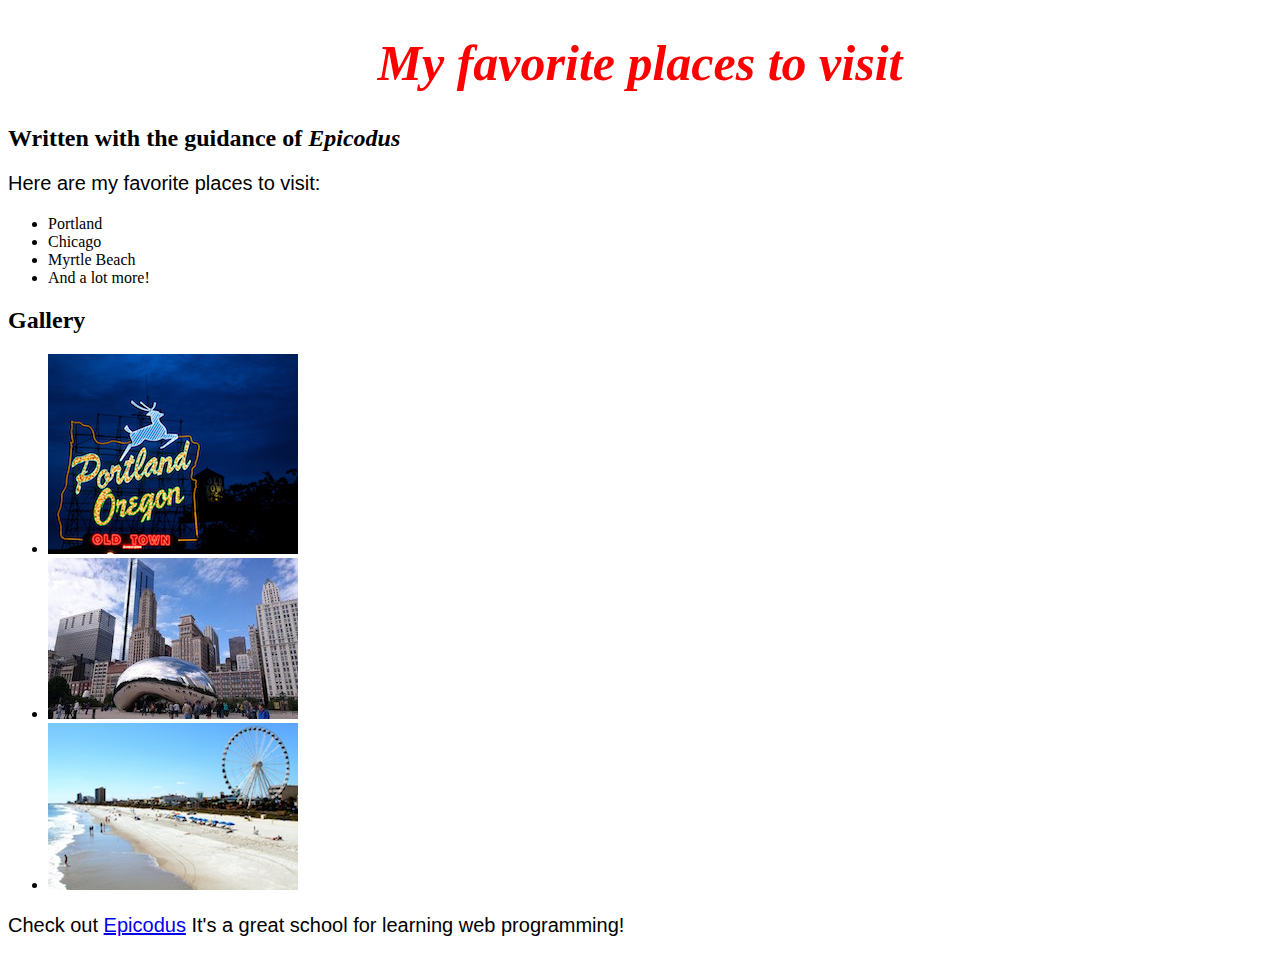
<file: index.html>
<!DOCTYPE html>
<html>
  <head>
    <link href="css/styles.css" rel="stylesheet" type="text/css">
    <title>Favorite Places</title>
  </head>
  <body>
    <h1>My favorite places to visit</h1>
    <h2>Written with the guidance of <em>Epicodus</em></h2>
    <p>Here are my favorite places to visit:</p>
    <ul>
      <li>Portland</li>
      <li>Chicago</li>
      <li>Myrtle Beach</li>
      <li>And a lot more!</li>
    </ul>
    <h2>Gallery</h2>
    <ul>
      <li><img src="images/portland.jpg" alt="Portland"></li>
      <li><img src="images/chicago.jpg" alt="Chicago"></li>
      <li><img src="images/beach.jpg" alt="Myrtle Beach"></li>
    </ul>
    <p>
      Check out <a href="http://www.epicodus.com/">Epicodus</a> It's a great
      school for learning web programming!
    </p>
  </body>
</html>
</file>
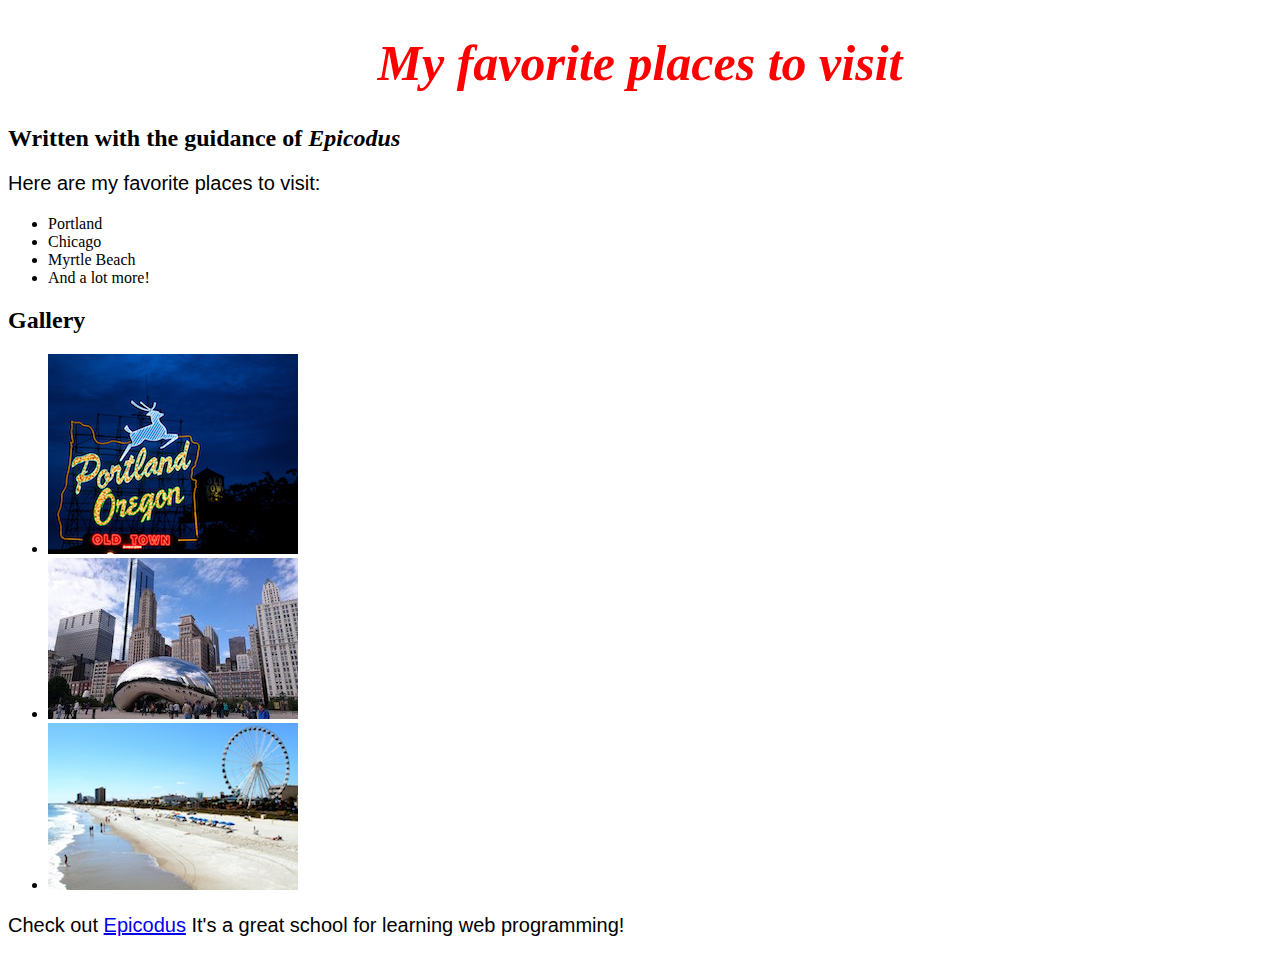
<file: favorite-places.html>
<!DOCTYPE html>
<html>
  <head>
    <link href="css/styles.css" rel="stylesheet" type="text/css">
    <title>Favorite Places</title>
  </head>
  <body>
    <h1>My favorite places to visit</h1>
    <h2>Written with the guidance of <em>Epicodus</em></h2>
    <p>Here are my favorite places to visit:</p>
    <ul>
      <li>Portland</li>
      <li>Chicago</li>
      <li>Myrtle Beach</li>
      <li>And a lot more!</li>
    </ul>

    <h2>Gallery</h2>
    <ul>
      <li><img src="images/portland.jpg" alt="Portland"></li>
      <li><img src="images/chicago.jpg" alt="Chicago"></li>
      <li><img src="images/beach.jpg" alt="Myrtle Beach"></li>
    </ul>
    <p>
      Check out <a href="http://www.epicodus.com/">Epicodus</a> It's a great
      school for learning web programming!
    </p>
  </body>
</html>
</file>
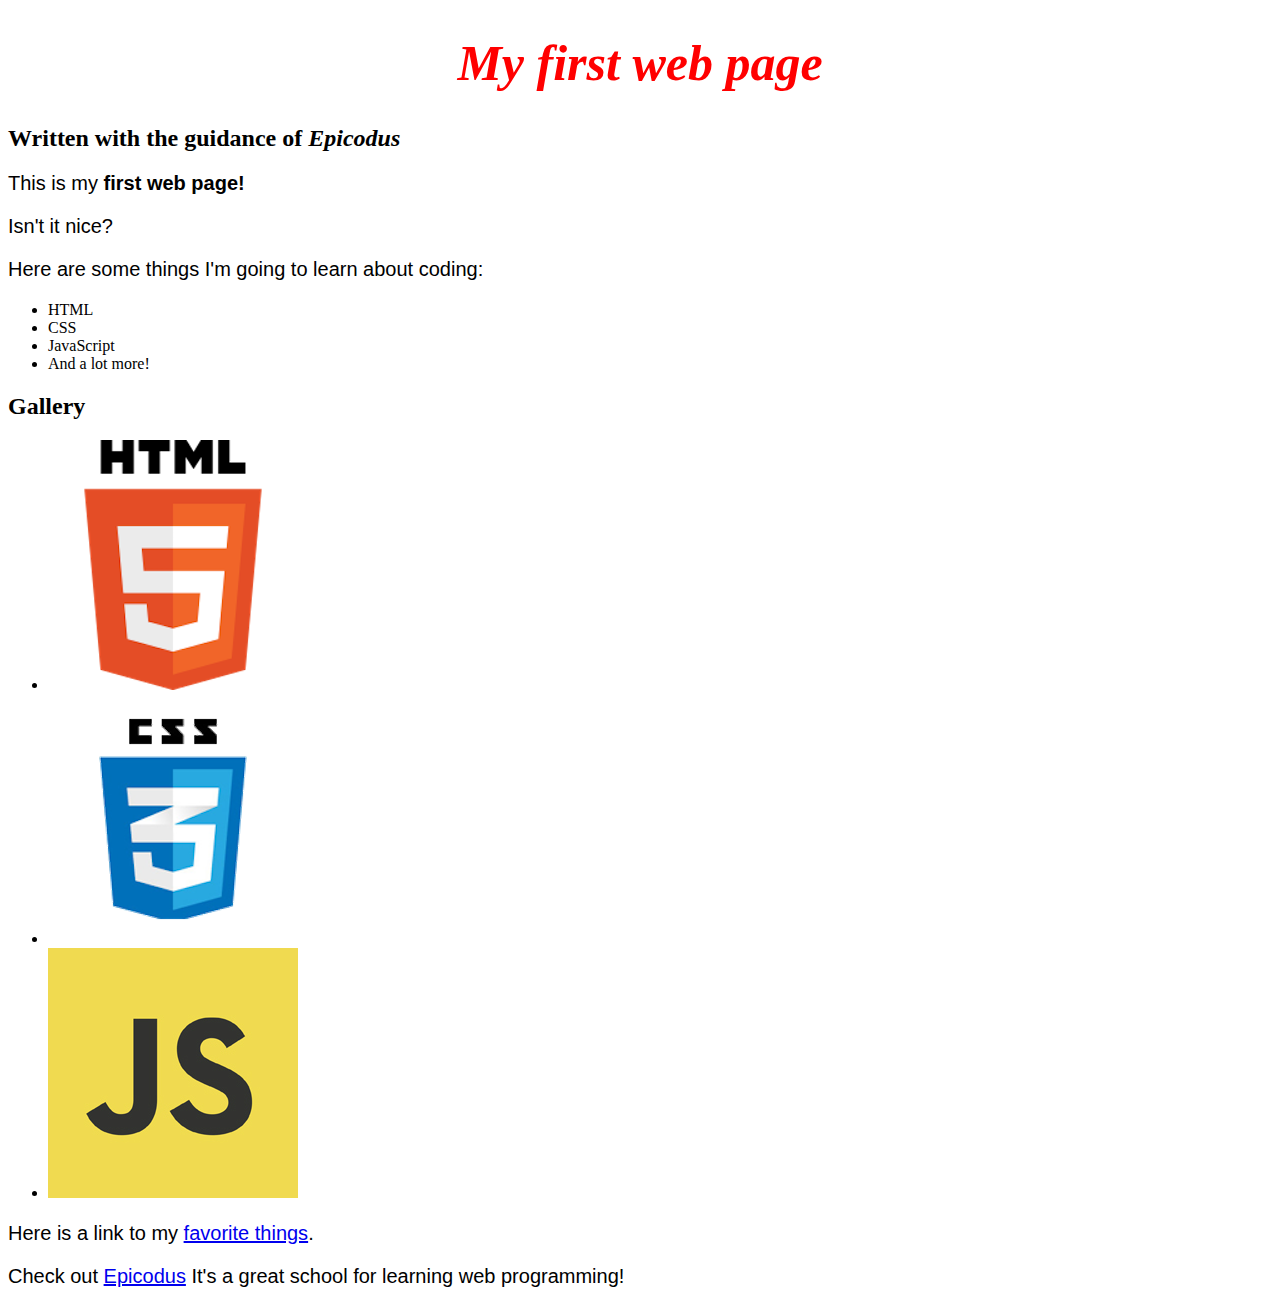
<file: my-second-webpage.html>
<!DOCTYPE html>
<html>
  <head>
    <link href="css/styles.css" rel="stylesheet" type="text/css">
    <title>Web page #1</title>
  </head>
  <body>
    <h1>My first web page</h1>
    <h2>Written with the guidance of <em>Epicodus</em></h2>
    <p>This is my <strong>first web page!</strong></p>
    <p>Isn't it nice?</p>
    <p>Here are some things I'm going to learn about coding:</p>
    <ul>
      <li>HTML</li>
      <li>CSS</li>
      <li>JavaScript</li>
      <li>And a lot more!</li>
    </ul>
    <h2>Gallery</h2>
    <ul>
      <li><img src="images/html.png" alt="HTML"></li>
      <li><img src="images/css.png" alt="CSS"></li>
      <li><img src="images/js.png" alt="JavaScript"></li>
    </ul>
    <p>
      Here is a link to my <a href="favorite-things.html"> favorite things</a>.
    </p>
    <p>
      Check out <a href="http://www.epicodus.com/">Epicodus</a> It's a great
      school for learning web programming!
    </p>
  </body>
</html>
</file>
<file: css/styles.css>
h1 {
  color: red;
  text-align: center;
  font-style: italic;
  font-weight: bold;
  font-family: cursive;
  font-size: 50px;
  line-height: normal;
}

li {

}

p {
  font-size: 20px;
  font-family: sans-serif;
}
</file>
